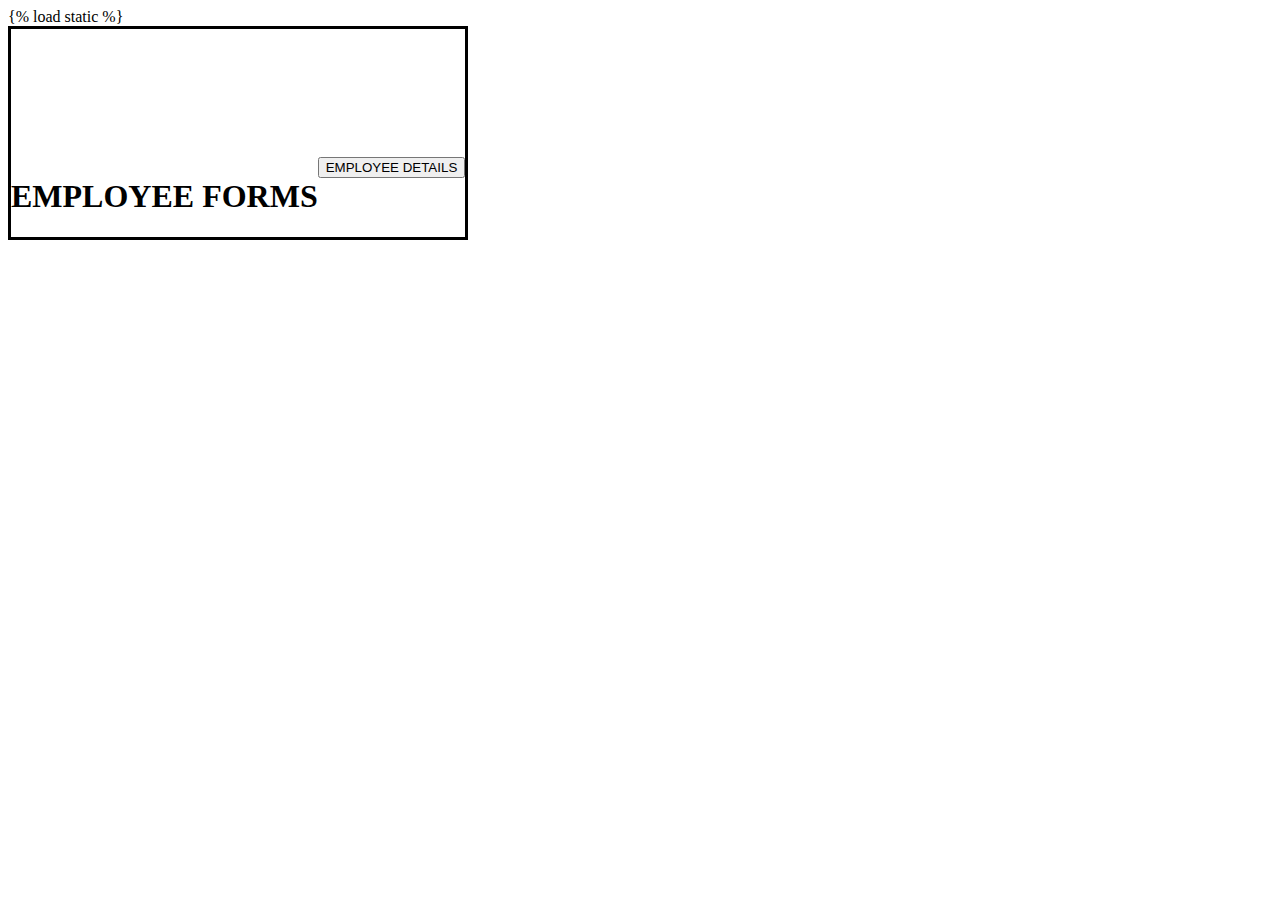
<file: templates/index.html>
<!DOCTYPE html>
<html lang="en">
<head>
    <meta charset="UTF-8">
    <meta name="viewport" content="width=device-width, initial-scale=1.0">
    <title>Document</title>
    {% load static %}
    <link rel="stylesheet" href="../static/css/style.css"> 
    <style>
        div{
            
            padding-top: 10%;
            border:  solid ;
            display: flex;
            position: absolute;
            justify-content: center;
            margin-right: auto;
            margin-left: auto;            
            
             
        }
    </style>  
 </head>
<body>

    <div>
    
    
    <h1>EMPLOYEE FORMS</h1> <br>
    <a href="Emp_details/"><button>EMPLOYEE DETAILS</DETAILS></button></a>
</div>
</body>
</html>
</file>
<file: static/css/style.css>
table,tr,th,td{
    border: 2px solid;
    border-collapse: collapse;
    text-align: center;
    padding: 10px;
    margin: 90px 10px 1px 160px;
    
}

tbody:nth-child(even) {background-color: rgb(211, 210, 210);} 


.center {
    margin-left: auto;
    margin-right: auto;
    margin-top: 1%;
    
  } 



 .btnn{
  padding-left: 9.5%;     
} 




@media screen and (max-width:576px){
table{
      font-size : 50px;
  }

}

@media screen and (max-width:576px){
  .down{
        font-size : 50px;
        text-align:center;
    }
  
  }



.container-sm{
  padding: 5%;
  background-image: url("../img/download.jpeg");
  color: white;
  background-size: cover; 
  background-position: center;
  background-repeat: no-repeat;
  font-weight: bold;
  font-size: 15px;
  font-family:Cambria, Cochin, Georgia, Times, 'Times New Roman', serif;
 }


 .wid1{
  padding-left: 15%;
  padding-right: 15%;
  padding-top: 5%;
}
</file>
